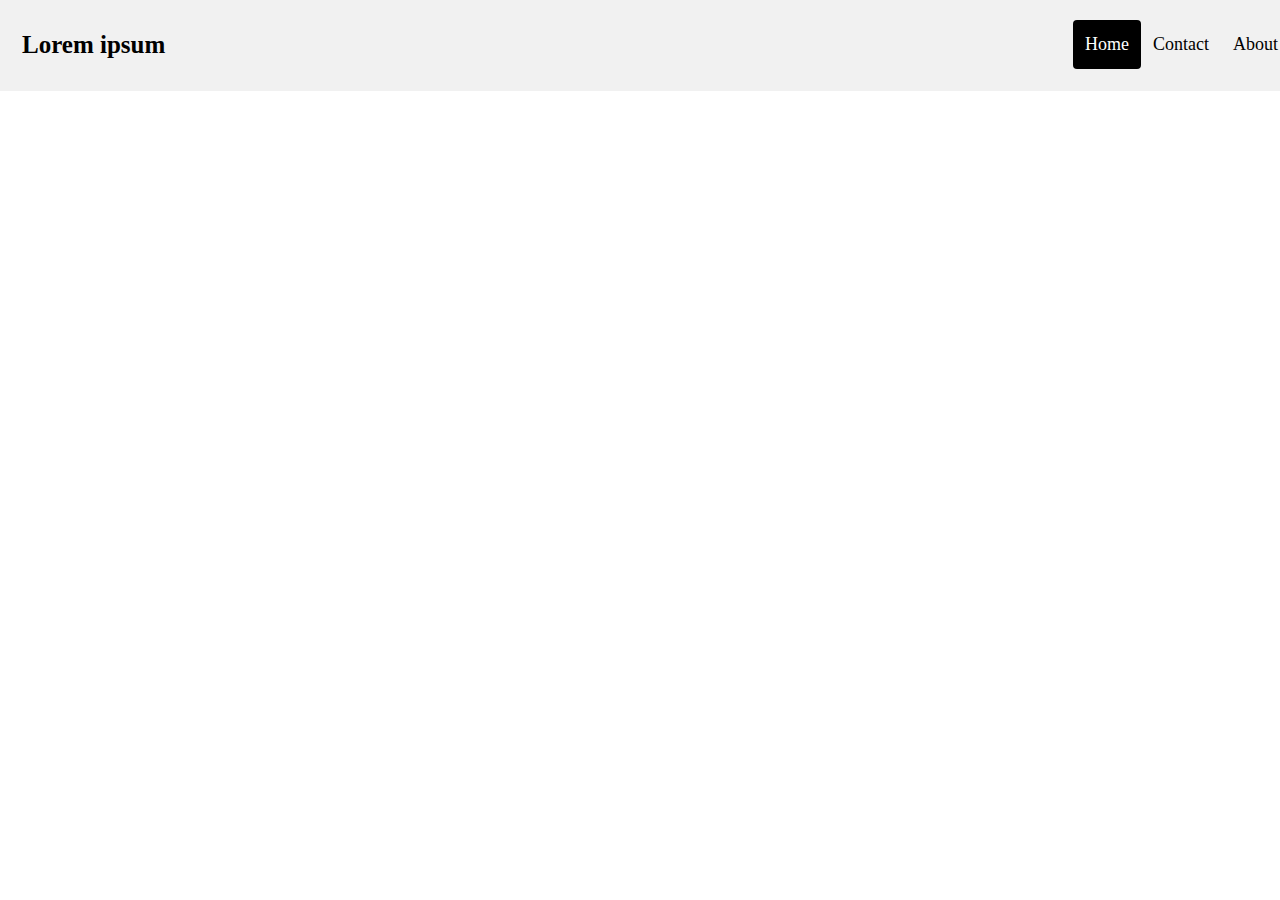
<file: index.html>
<!DOCTYPE html>
<html lang="en">
<head>
    <meta charset="UTF-8">
    <meta http-equiv="X-UA-Compatible" content="IE=edge">
    <meta name="viewport" content="width=device-width, initial-scale=1.0">
    <link rel="stylesheet" href="indexstyle.css">
    <title>Home</title>
</head>
<body>
    <div class="header">
        <a href="#default" class="logo">Lorem ipsum</a>
        <div class="header-right">
          <a class="active" href="index.html">Home</a>
          <a href="contact.html">Contact</a>
          <a href="about.html">About</a>
        </div>
      </div> 
</body>
</html>
</file>
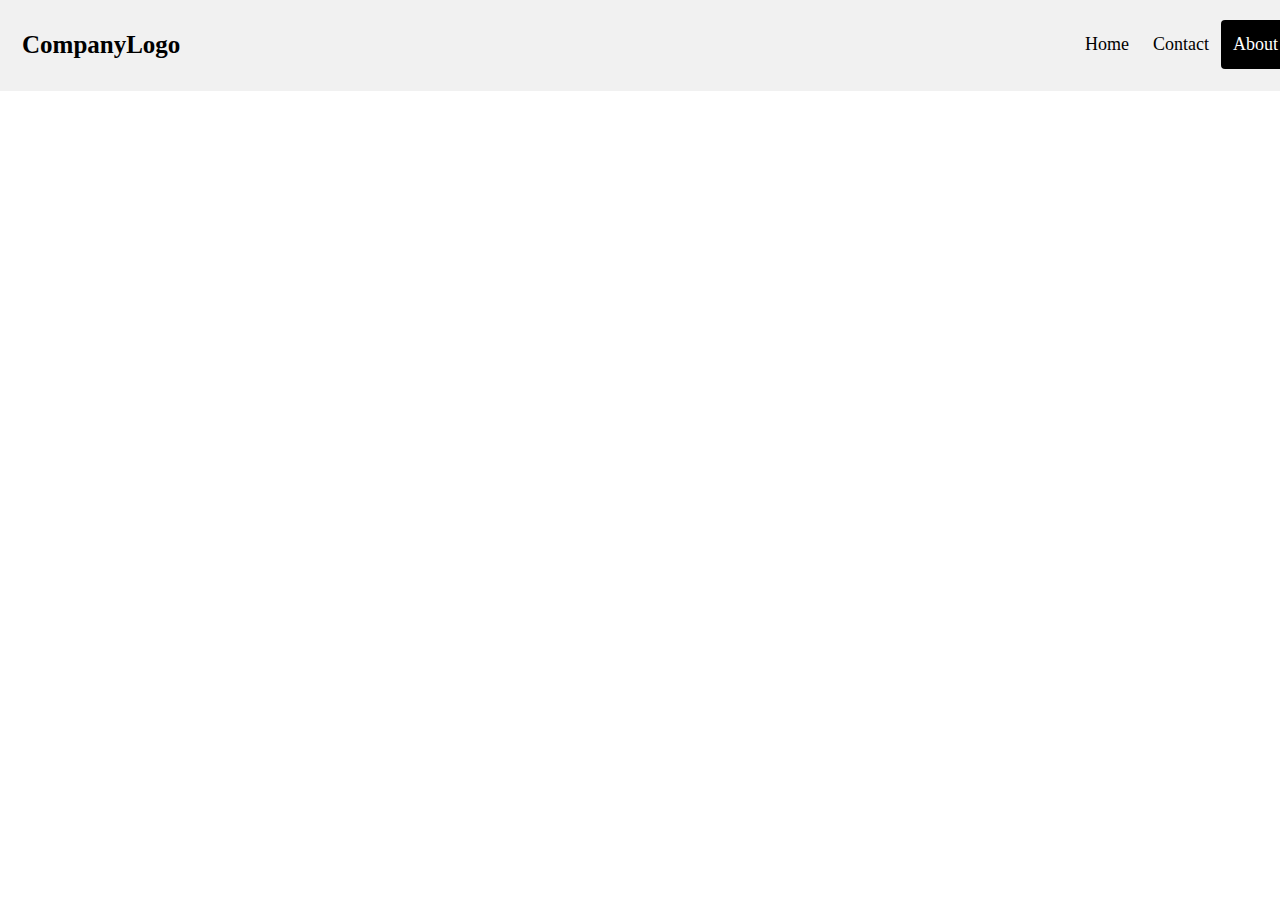
<file: about.html>
<!DOCTYPE html>
<html lang="en">
<head>
    <meta charset="UTF-8">
    <meta http-equiv="X-UA-Compatible" content="IE=edge">
    <meta name="viewport" content="width=device-width, initial-scale=1.0">
    <link rel="stylesheet" href="aboutstyle.css">
    <title>Document</title>
</head>
<body>
    <div class="header">
        <a href="#default" class="logo">CompanyLogo</a>
        <div class="header-right">
          <a href="index.html">Home</a>
          <a href="contact.html">Contact</a>
          <a class="active" href="about.html">About</a>
        </div>
      </div> 
    
</body>
</html>
</file>
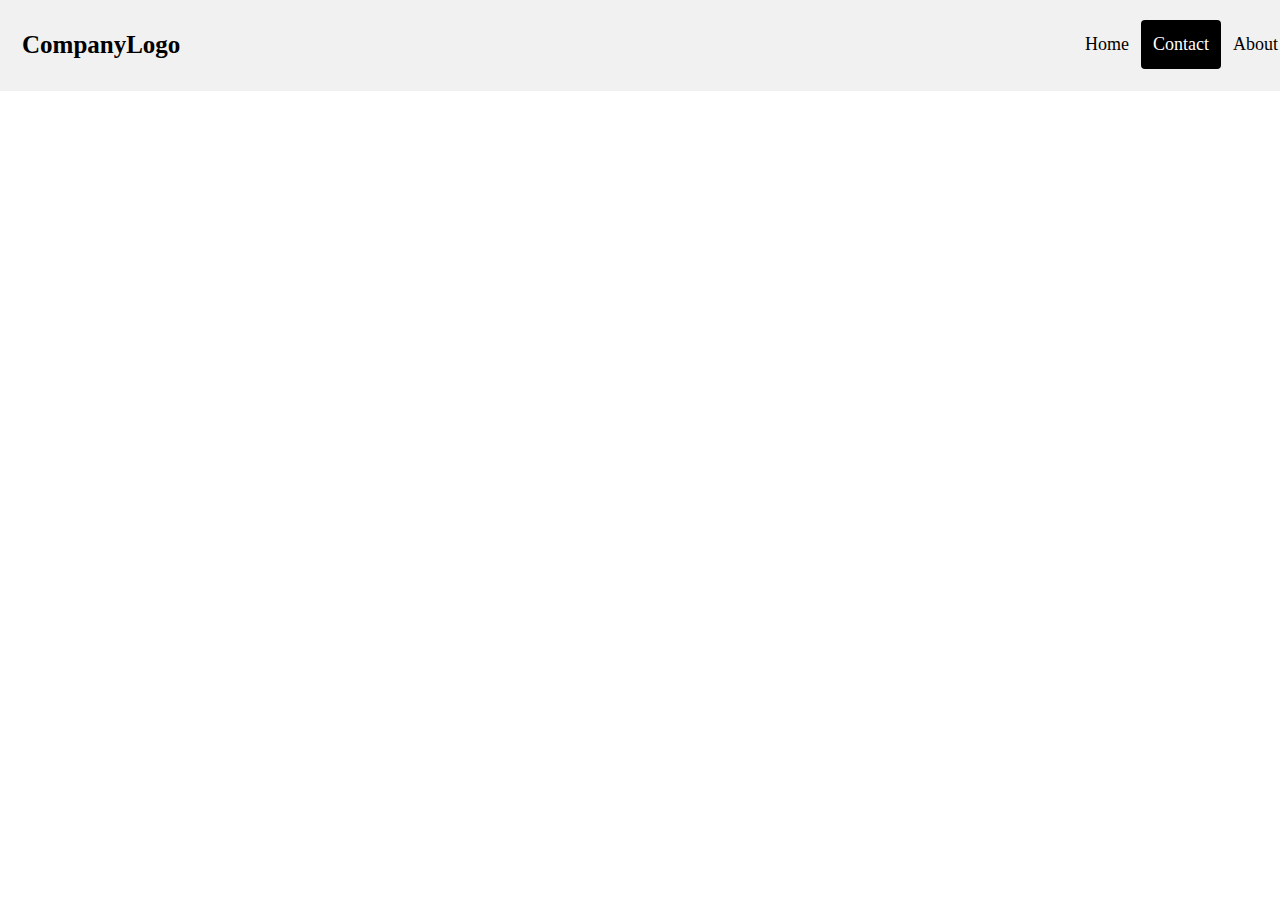
<file: contact.html>
<!DOCTYPE html>
<html lang="en">
<head>
    <meta charset="UTF-8">
    <meta http-equiv="X-UA-Compatible" content="IE=edge">
    <meta name="viewport" content="width=device-width, initial-scale=1.0">
    <link rel="stylesheet" href="contactstyle.css">
    <title>Contact</title>
</head>
<body>
    <div class="header">
        <a href="#default" class="logo">CompanyLogo</a>
        <div class="header-right">
          <a href="index.html">Home</a>
          <a class="active" href="contact.html">Contact</a>
          <a href="about.html">About</a>
        </div>
      </div> 
</body>
</html>
</file>
<file: indexstyle.css>
.header {
    overflow: hidden;
    background-color: #f1f1f1;
    padding: 20px 10px;
    position: fixed;
    top: 0;
    left: 0;
    z-index: 999;
    width: 100%;
    height: 4vw;
  }
  .header a {
    float: left;
    color: black;
    text-align: center;
    padding: 12px;
    text-decoration: none;
    font-size: 18px;
    line-height: 25px;
    border-radius: 4px;
  }
  .header a.logo {
    font-size: 25px;
    font-weight: bold;
  }
  .header a:hover {
    background-color: #ddd;
    color: black;
  }
  .header a.active {
    background-color: rgb(0, 0, 0);
    color: white;
  }
  .header-right {
    float: right;
  }
  @media screen and (max-width: 500px) {
    .header a {
      float: none;
      display: block;
      text-align: left;
    }
    .header-right {
      float: none;
    }
  }
</file>
<file: aboutstyle.css>
.header {
    overflow: hidden;
    background-color: #f1f1f1;
    padding: 20px 10px;
    position: fixed;
    top: 0;
    left: 0;
    z-index: 999;
    width: 100%;
    height: 4vw;
  }
  .header a {
    float: left;
    color: black;
    text-align: center;
    padding: 12px;
    text-decoration: none;
    font-size: 18px;
    line-height: 25px;
    border-radius: 4px;
  }
  .header a.logo {
    font-size: 25px;
    font-weight: bold;
  }
  .header a:hover {
    background-color: #ddd;
    color: black;
  }
  .header a.active {
    background-color: rgb(0, 0, 0);
    color: white;
  }
  .header-right {
    float: right;
  }
  @media screen and (max-width: 500px) {
    .header a {
      float: none;
      display: block;
      text-align: left;
    }
    .header-right {
      float: none;
    }
  }
</file>
<file: contactstyle.css>
.header {
    overflow: hidden;
    background-color: #f1f1f1;
    padding: 20px 10px;
    position: fixed;
    top: 0;
    left: 0;
    z-index: 999;
    width: 100%;
    height: 4vw;
  }
  .header a {
    float: left;
    color: black;
    text-align: center;
    padding: 12px;
    text-decoration: none;
    font-size: 18px;
    line-height: 25px;
    border-radius: 4px;
  }
  .header a.logo {
    font-size: 25px;
    font-weight: bold;
  }
  .header a:hover {
    background-color: #ddd;
    color: black;
  }
  .header a.active {
    background-color: rgb(0, 0, 0);
    color: white;
  }
  .header-right {
    float: right;
  }
  @media screen and (max-width: 500px) {
    .header a {
      float: none;
      display: block;
      text-align: left;
    }
    .header-right {
      float: none;
    }
  }
</file>
